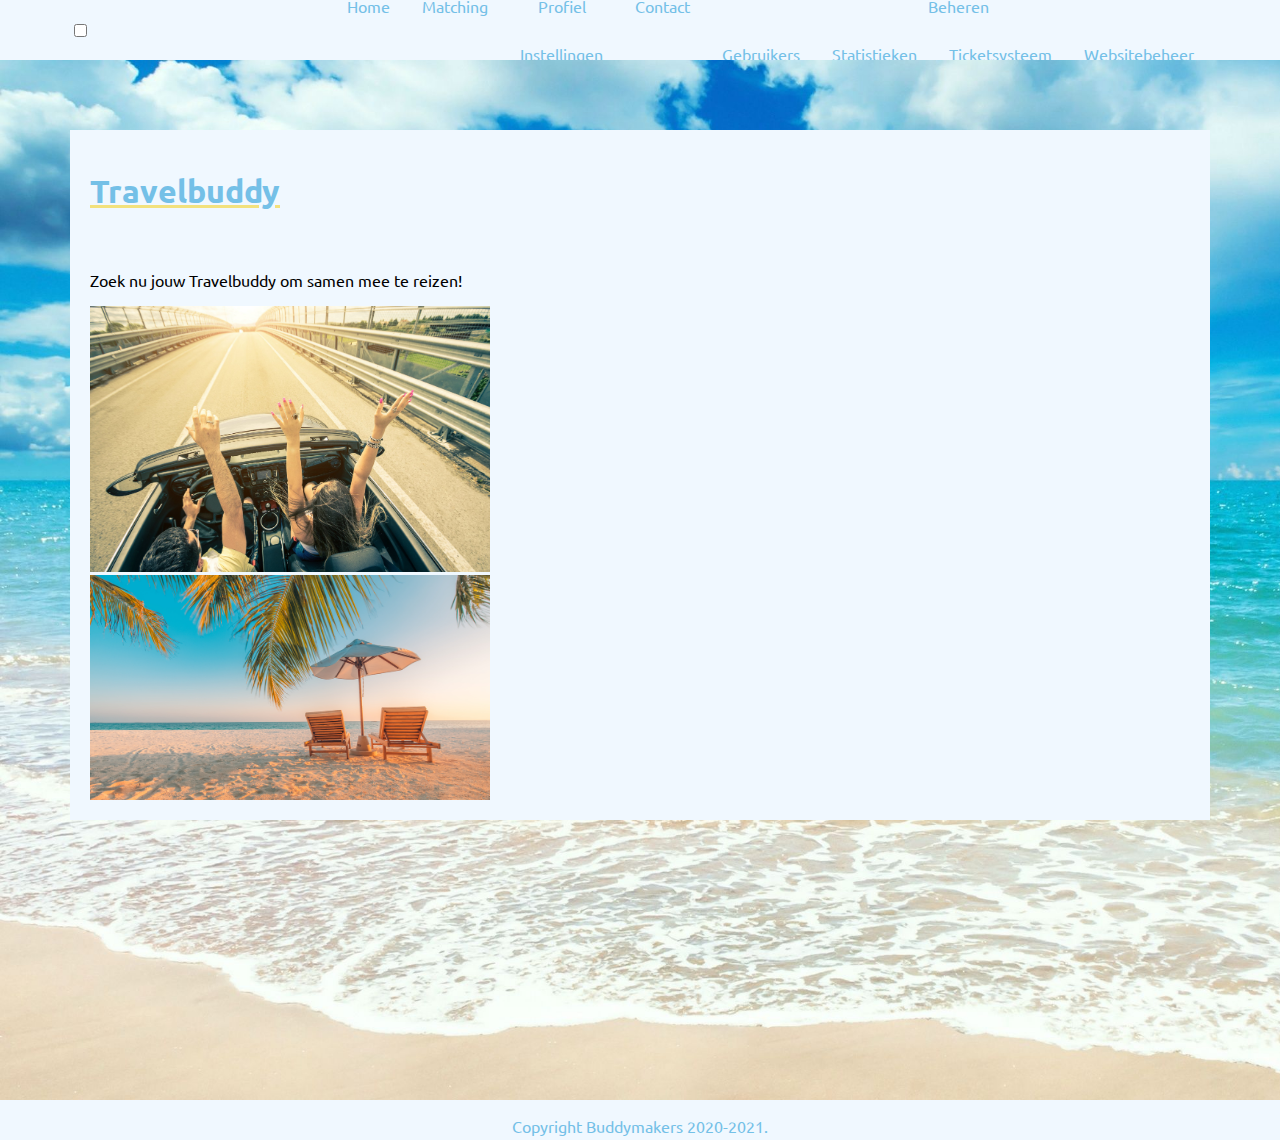
<file: www/index.html>
<!doctype html>
<html lang="en">

<head>
    <meta charset="UTF-8">
    <title>Travelbuddy</title>
    <link rel="stylesheet" href="assets/css/style.css">
</head>

<body>
<nav id='menu'>
    <input type='checkbox' id='responsive-menu' onclick='updatemenu()'><label></label>
    <ul>
        <li><a href='http://'>Home</a></li>
        <li><a href='http://'>Matching</a></li>
        <li><a class='dropdown-arrow' href='http://'>Profiel</a>
            <ul class='sub-menus'>
                <li><a href='http://'>Instellingen</a></li>
            </ul>
        </li>
        <li><a href='http://'>Contact</a></li>
        <li><a class='dropdown-arrow' href='http://'>Beheren</a>
            <ul class='sub-menus'>
                <li><a href='http://'>Gebruikers</a></li>
                <li><a href='http://'>Statistieken</a></li>
                <li><a href='http://'>Ticketsysteem</a></li>
                <li><a href='http://'>Websitebeheer</a></li>
            </ul>
        </li>
    </ul>
</nav>
    <main>
        <div class="container">
            <h1>Travelbuddy</h1><br>
            <section>
            <aside>
        <p>Zoek nu jouw Travelbuddy om samen mee te reizen!</p>
        <img src="assets/img/Travelbuddy.jpg" width="400px">
            </aside>
        </section>
        <img src="assets/img/vakantie.jpg" width="400px">
        </div>
    </main>
    <footer>
        <p>Copyright Buddymakers 2020-2021.</p>
    </footer>
</body>

</html>
</file>
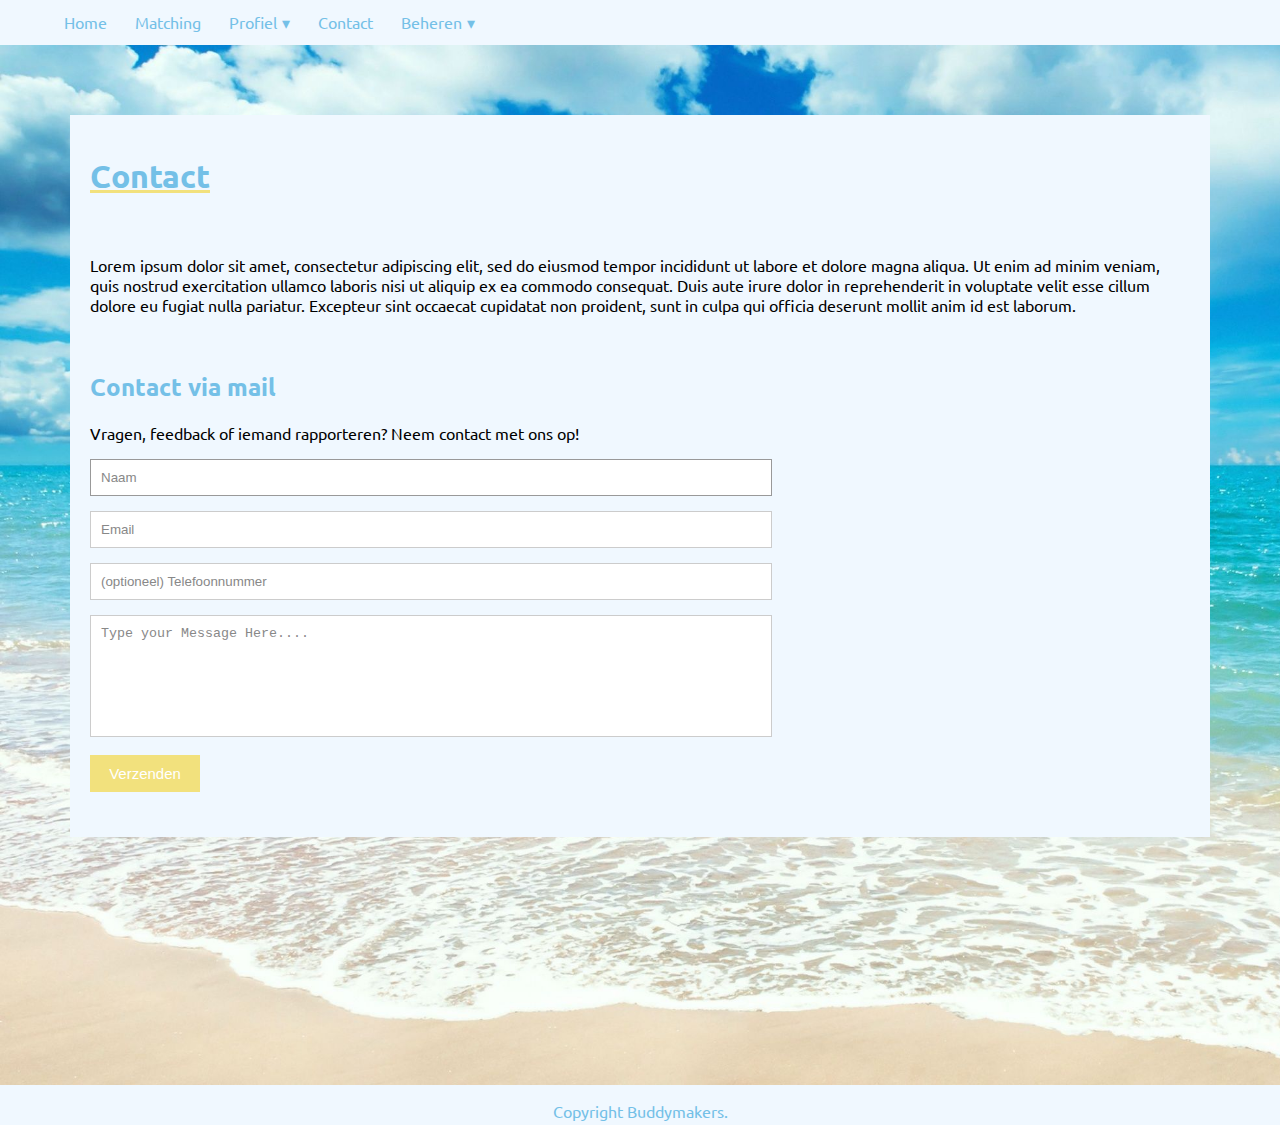
<file: www/contact.html>
<!doctype html>
<html lang="en">

<head>
    <meta charset="UTF-8">
    <title>Travelbuddy - Contact</title>
    <link rel="stylesheet" href="assets/css/main.css">
    <link rel="stylesheet" href="assets/css/contact.css">

</head>

<body>

<nav id='menu'>
    <input type='checkbox' id='responsive-menu' onclick='updatemenu()'><label></label>
    <ul>
        <li><a href='http://'>Home</a></li>
        <li><a href='http://'>Matching</a></li>
        <li><a class='dropdown-arrow' href='http://'>Profiel</a>
            <ul class='sub-menus'>
                <li><a href='http://'>Instellingen</a></li>
            </ul>
        </li>
        <li><a href='http://'>Contact</a></li>
        <li><a class='dropdown-arrow' href='http://'>Beheren</a>
            <ul class='sub-menus'>
                <li><a href='http://'>Gebruikers</a></li>
                <li><a href='http://'>Statistieken</a></li>
                <li><a href='http://'>Ticketsysteem</a></li>
                <li><a href='http://'>Websitebeheer</a></li>
            </ul>
        </li>
    </ul>
</nav>

    <main>
        <div class="container">
            <h1>Contact</h1><br>
            <div class="contact">
                <div id="matching" class="contactinfo">
                    <p>Lorem ipsum dolor sit amet, consectetur adipiscing elit, sed do eiusmod tempor incididunt ut labore et dolore magna aliqua. Ut enim ad minim veniam, quis nostrud exercitation ullamco laboris nisi ut aliquip ex ea commodo consequat. Duis aute irure dolor in reprehenderit in voluptate velit esse cillum dolore eu fugiat nulla pariatur. Excepteur sint occaecat cupidatat non proident, sunt in culpa qui officia deserunt mollit anim id est laborum.</p><br>
                </div>
            </div>
            <form id="contact" action="" method="post">
                <h2>Contact via mail</h2>
                <p>Vragen, feedback of iemand rapporteren? Neem contact met ons op!</p>
                <fieldset>
                    <input placeholder="Naam" type="text" tabindex="1" required autofocus>
                </fieldset>
                <fieldset>
                    <input placeholder="Email" type="email" tabindex="2" required>
                </fieldset>
                <fieldset>
                    <input placeholder="(optioneel) Telefoonnummer" type="tel" tabindex="3">
                </fieldset>
                <fieldset>
                    <fieldset>
                        <textarea placeholder="Type your Message Here...." tabindex="4" required></textarea>
                    </fieldset>
                    <fieldset>
                        <button name="submit" type="submit" id="contact-submit" data-submit="...Sending">Verzenden</button>
                    </fieldset>
                </fieldset>
            </form>
        </div>
    </main>
    <footer>
        <p>Copyright Buddymakers.</p>
    </footer>
</body>

</html>
</file>
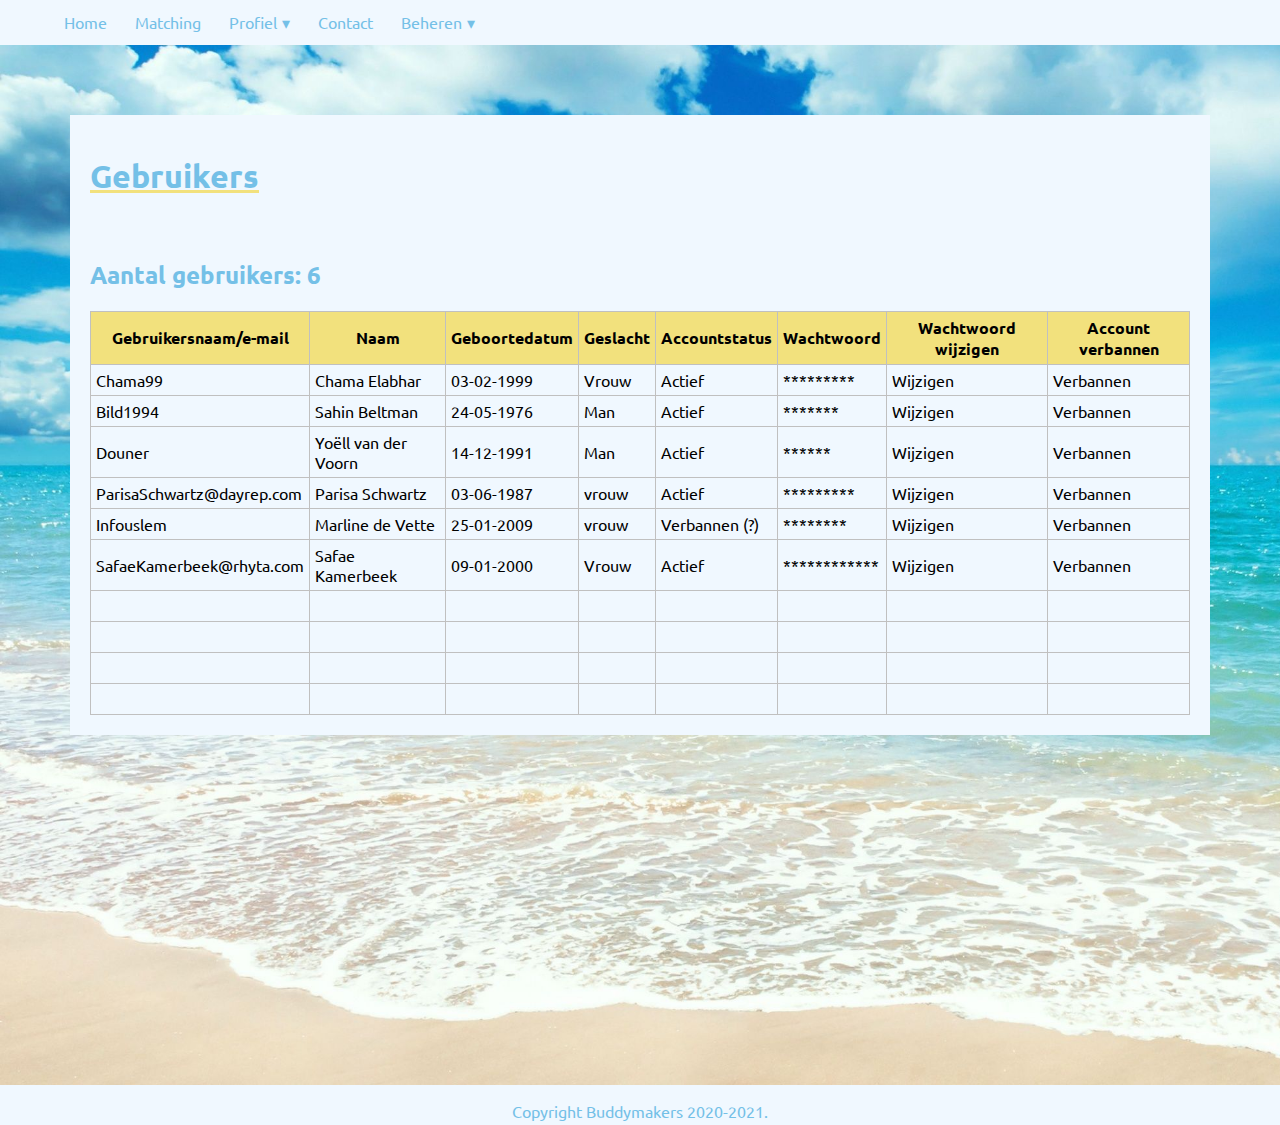
<file: www/dev_gebruikers.html>
<!doctype html>
<html lang="en">

<head>
    <meta charset="UTF-8">
    <title>Travelbuddy</title>
    <link rel="stylesheet" href="assets/css/main.css">
    <link rel="stylesheet" href="assets/css/gebruikers.css">
</head>

<body>
<nav id='menu'>
    <input type='checkbox' id='responsive-menu' onclick='updatemenu()'><label></label>
    <ul>
        <li><a href='http://'>Home</a></li>
        <li><a href='http://'>Matching</a></li>
        <li><a class='dropdown-arrow' href='http://'>Profiel</a>
            <ul class='sub-menus'>
                <li><a href='http://'>Instellingen</a></li>
            </ul>
        </li>
        <li><a href='http://'>Contact</a></li>
        <li><a class='dropdown-arrow' href='http://'>Beheren</a>
            <ul class='sub-menus'>
                <li><a href='http://'>Gebruikers</a></li>
                <li><a href='http://'>Statistieken</a></li>
                <li><a href='http://'>Ticketsysteem</a></li>
                <li><a href='http://'>Websitebeheer</a></li>
            </ul>
        </li>
    </ul>
</nav>
    <main>
        <div class="container">
            <h1>Gebruikers</h1><br>
            <section>

                <h2>Aantal gebruikers: 6</h2>
                <table class="gebruikers">
                    <thead>
                        <th>Gebruikersnaam/e-mail</th>
                        <th>Naam</th>
                        <th>Geboortedatum</th>
                        <th>Geslacht</th>
                        <th>Accountstatus</th>
                        <th>Wachtwoord</th>
                        <th>Wachtwoord wijzigen</th>
                        <th>Account verbannen</th>

                    </tr>
                    </thead>
                    <tbody>
                    <tr>
                        <td>Chama99</td>
                        <td>Chama Elabhar</td>
                        <td>03-02-1999</td>
                        <td>Vrouw</td>
                        <td>Actief</td>
                        <td>*********</td>
                        <td>Wijzigen</td>
                        <td>Verbannen</td>
                    </tr>
                    <tr>
                        <td>Bild1994</td>
                        <td>Sahin Beltman</td>
                        <td>24-05-1976</td>
                        <td>Man</td>
                        <td>Actief</td>
                        <td>*******</td>
                        <td>Wijzigen</td>
                        <td>Verbannen</td>
                    </tr>
                    <tr>
                        <td>Douner</td>
                        <td>Yoëll van der Voorn</td>
                        <td>14-12-1991</td>
                        <td>Man</td>
                        <td>Actief</td>
                        <td>******</td>
                        <td>Wijzigen</td>
                        <td>Verbannen</td>
                    </tr>
                    <tr>
                        <td>ParisaSchwartz@dayrep.com</td>
                        <td>Parisa Schwartz</td>
                        <td>03-06-1987</td>
                        <td>vrouw</td>
                        <td>Actief</td>
                        <td>*********</td>
                        <td>Wijzigen</td>
                        <td>Verbannen</td>
                    </tr>
                    <tr>
                        <td>Infouslem</td>
                        <td>Marline de Vette</td>
                        <td>25-01-2009</td>
                        <td>vrouw</td>
                        <td>Verbannen (?)</td>
                        <td>********</td>
                        <td>Wijzigen</td>
                        <td>Verbannen</td>
                    </tr>
                    <tr>
                        <td>SafaeKamerbeek@rhyta.com</td>
                        <td>Safae Kamerbeek</td>
                        <td>09-01-2000</td>
                        <td>Vrouw</td>
                        <td>Actief</td>
                        <td>************</td>
                        <td>Wijzigen</td>
                        <td>Verbannen</td>
                    </tr>
                    <tr>
                        <td>&nbsp;</td>
                        <td>&nbsp;</td>
                        <td>&nbsp;</td>
                        <td>&nbsp;</td>
                        <td>&nbsp;</td>
                        <td>&nbsp;</td>
                        <td>&nbsp;</td>
                        <td>&nbsp;</td>
                    </tr>
                    <tr>
                        <td>&nbsp;</td>
                        <td>&nbsp;</td>
                        <td>&nbsp;</td>
                        <td>&nbsp;</td>
                        <td>&nbsp;</td>
                        <td>&nbsp;</td>
                        <td>&nbsp;</td>
                        <td>&nbsp;</td>
                    </tr>
                    <tr>
                        <td>&nbsp;</td>
                        <td>&nbsp;</td>
                        <td>&nbsp;</td>
                        <td>&nbsp;</td>
                        <td>&nbsp;</td>
                        <td>&nbsp;</td>
                        <td>&nbsp;</td>
                        <td>&nbsp;</td>
                    </tr>
                    <tr>
                        <td>&nbsp;</td>
                        <td>&nbsp;</td>
                        <td>&nbsp;</td>
                        <td>&nbsp;</td>
                        <td>&nbsp;</td>
                        <td>&nbsp;</td>
                        <td>&nbsp;</td>
                        <td>&nbsp;</td>
                    </tr>
                    <tbody>
                </table>

            </section>
        </div>
    </main>
    <footer>
        <p>Copyright Buddymakers 2020-2021.</p>
    </footer>
</body>

</html>
</file>
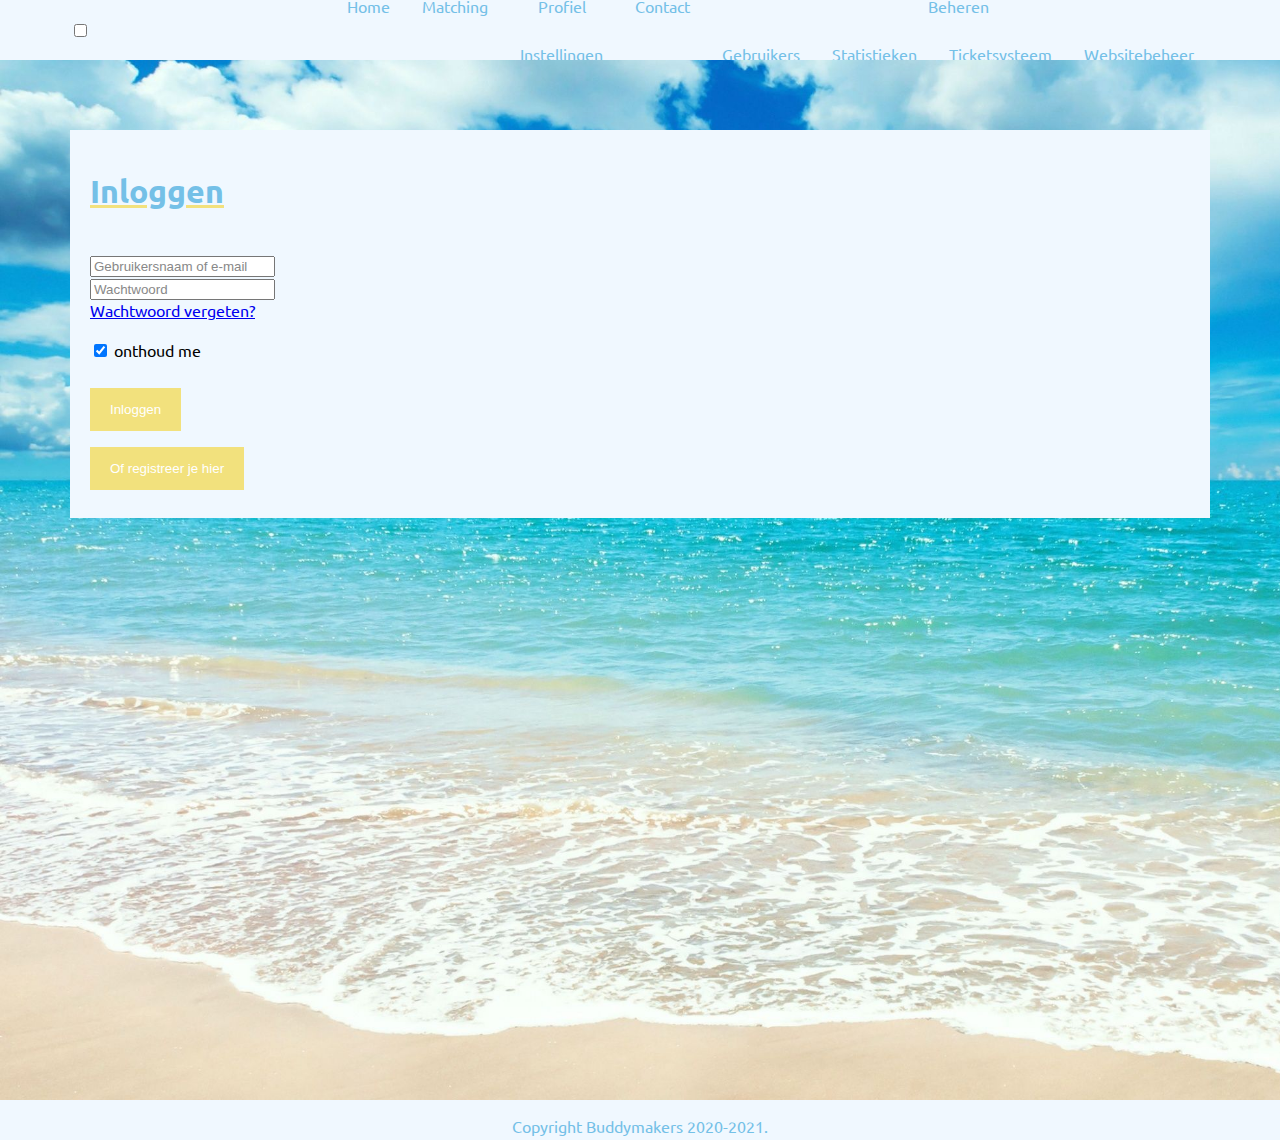
<file: www/inloggen.html>
<!doctype html>
<html lang="en">

<head>
    <meta charset="UTF-8">
    <title>Travelbuddy</title>
    <link rel="stylesheet" href="assets/css/style.css">
</head>

<body>
<nav id='menu'>
    <input type='checkbox' id='responsive-menu' onclick='updatemenu()'><label></label>
    <ul>
        <li><a href='http://'>Home</a></li>
        <li><a href='http://'>Matching</a></li>
        <li><a class='dropdown-arrow' href='http://'>Profiel</a>
            <ul class='sub-menus'>
                <li><a href='http://'>Instellingen</a></li>
            </ul>
        </li>
        <li><a href='http://'>Contact</a></li>
        <li><a class='dropdown-arrow' href='http://'>Beheren</a>
            <ul class='sub-menus'>
                <li><a href='http://'>Gebruikers</a></li>
                <li><a href='http://'>Statistieken</a></li>
                <li><a href='http://'>Ticketsysteem</a></li>
                <li><a href='http://'>Websitebeheer</a></li>
            </ul>
        </li>
    </ul>
</nav>
    <main>
        <div class="container">
            <h1>Inloggen</h1><br>
            <div class="inloggen">
                <input type="text" placeholder="Gebruikersnaam of e-mail">
                <br>
                <input type="password" placeholder="Wachtwoord">
                <div class="psw"> <a href="#">Wachtwoord vergeten?</a></div>
                <br>
                <input type="checkbox" id="onthouden" checked="checked" name="remember">
                <label for="onthouden"> onthoud me </label><br>
                <br>
                <button type="submit"> <a href="#">Inloggen</a></button>
                <br>
                <button type="submit"> <span>Of registreer je hier</span></button>
            </div>

        </div>
    </main>
    <footer>
        <p>Copyright Buddymakers 2020-2021.</p>
    </footer>
</body></html>
</file>
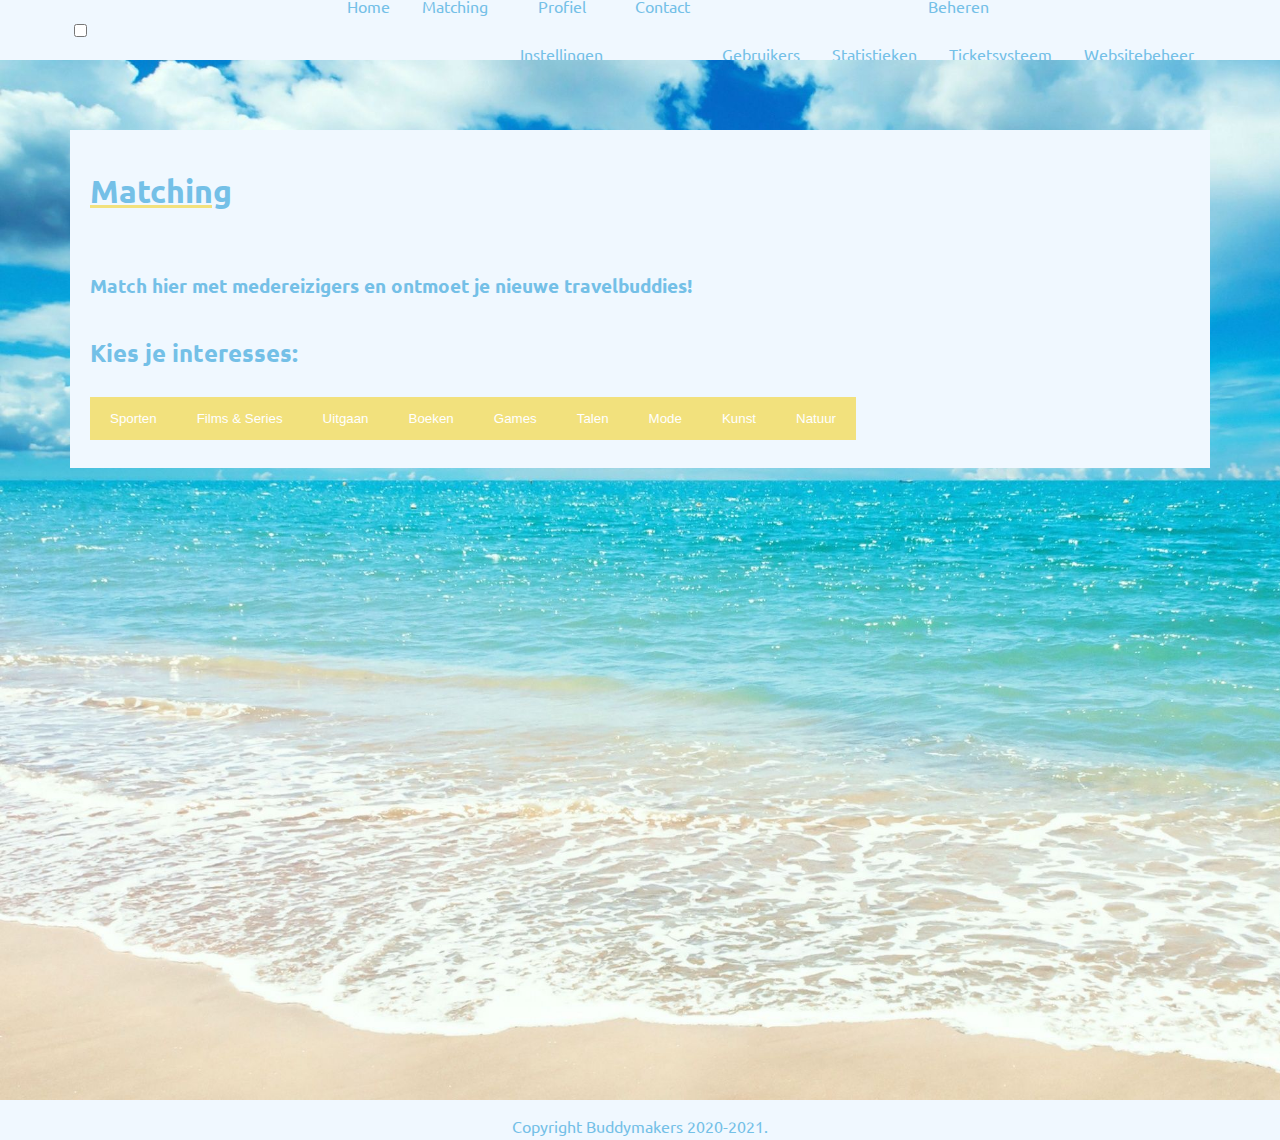
<file: www/matching.html>
<!doctype html>
<html lang="en">

<head>
    <meta charset="UTF-8">
    <title>Travelbuddy</title>
    <link rel="stylesheet" href="assets/css/style.css">
</head>

<body>
<nav id='menu'>
    <input type='checkbox' id='responsive-menu' onclick='updatemenu()'><label></label>
    <ul>
        <li><a href='http://'>Home</a></li>
        <li><a href='http://'>Matching</a></li>
        <li><a class='dropdown-arrow' href='http://'>Profiel</a>
            <ul class='sub-menus'>
                <li><a href='http://'>Instellingen</a></li>
            </ul>
        </li>
        <li><a href='http://'>Contact</a></li>
        <li><a class='dropdown-arrow' href='http://'>Beheren</a>
            <ul class='sub-menus'>
                <li><a href='http://'>Gebruikers</a></li>
                <li><a href='http://'>Statistieken</a></li>
                <li><a href='http://'>Ticketsysteem</a></li>
                <li><a href='http://'>Websitebeheer</a></li>
            </ul>
        </li>
    </ul>
</nav>
    <main>
        <div class="container">
            <h1>Matching</h1>
            <br>
            <h3>Match hier met medereizigers en ontmoet je nieuwe travelbuddies!</h3>
        
        <h2>Kies je interesses:</h2>

        <ul class="interesses">
            <li><button class="button">Sporten</button></li>
            <li><button class="button">Films &amp; Series</button></li>
            <li><button class="button">Uitgaan</button></li>
            <li><button class="button">Boeken</button></li>
            <li><button class="button">Games</button></li>
            <li><button class="button">Talen</button></li>
            <li><button class="button">Mode</button></li>
            <li><button class="button">Kunst</button></li>
            <li><button class="button">Natuur</button></li>
        </ul>
            </div>
    </main>
    <footer>
        <p>Copyright Buddymakers 2020-2021.</p>
    </footer>
</body></html>
</file>
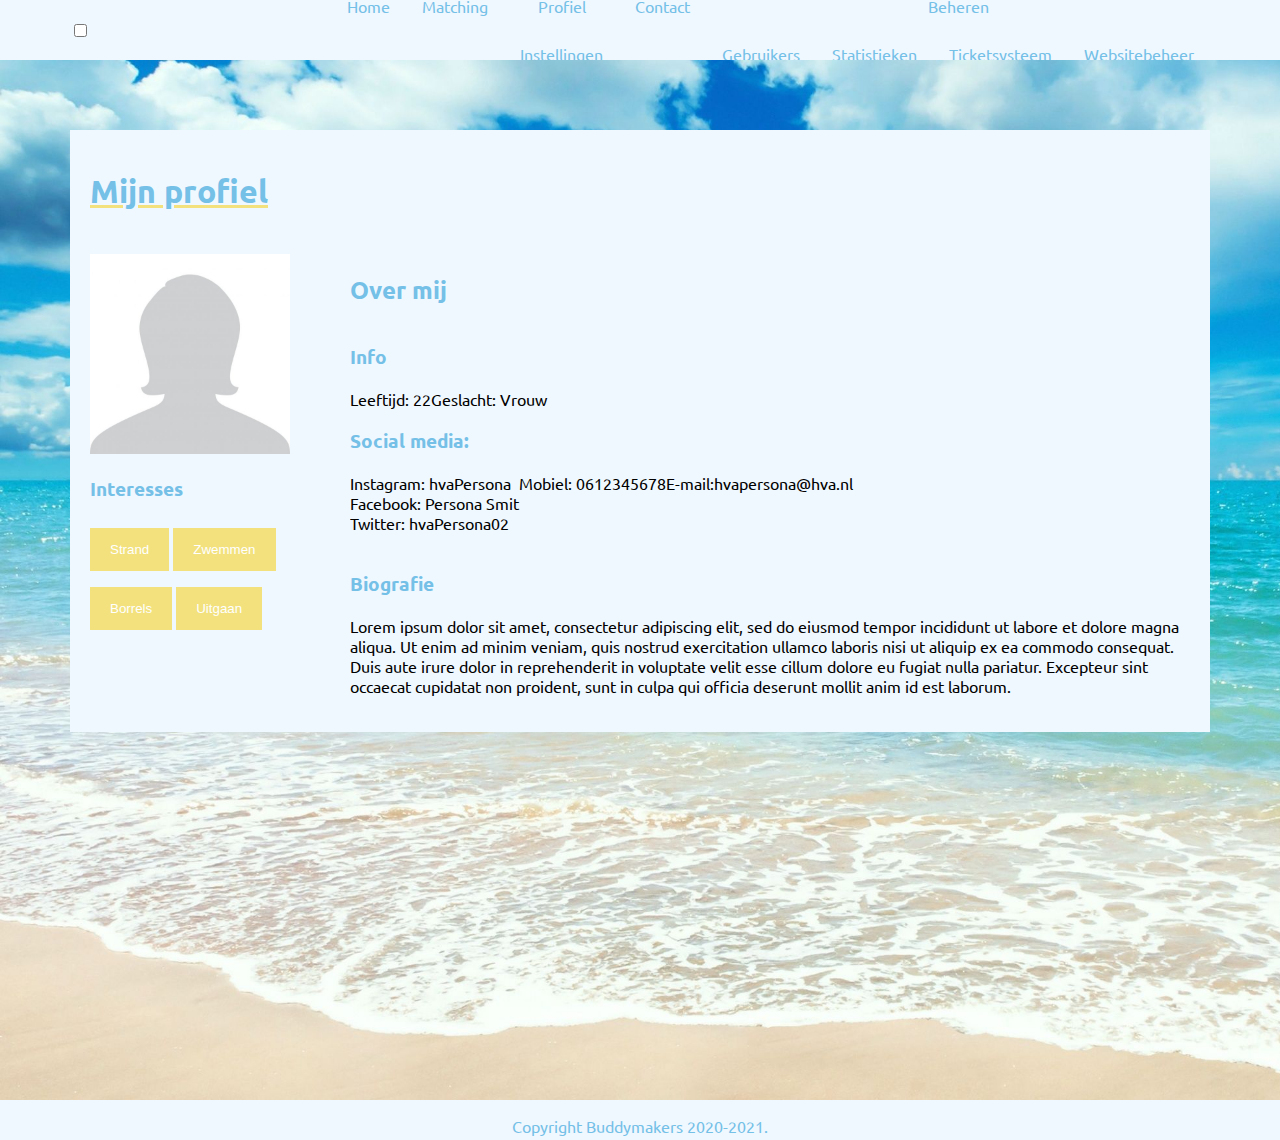
<file: www/profiel.html>
<!doctype html>
<html lang="en">

<head>
    <meta charset="UTF-8">
    <title>Travelbuddy</title>
    <link rel="stylesheet" href="assets/css/style.css">
</head>

<body>
<nav id='menu'>
    <input type='checkbox' id='responsive-menu' onclick='updatemenu()'><label></label>
    <ul>
        <li><a href='http://'>Home</a></li>
        <li><a href='http://'>Matching</a></li>
        <li><a class='dropdown-arrow' href='http://'>Profiel</a>
            <ul class='sub-menus'>
                <li><a href='http://'>Instellingen</a></li>
            </ul>
        </li>
        <li><a href='http://'>Contact</a></li>
        <li><a class='dropdown-arrow' href='http://'>Beheren</a>
            <ul class='sub-menus'>
                <li><a href='http://'>Gebruikers</a></li>
                <li><a href='http://'>Statistieken</a></li>
                <li><a href='http://'>Ticketsysteem</a></li>
                <li><a href='http://'>Websitebeheer</a></li>
            </ul>
        </li>
    </ul>
</nav>
    <main>
        <div class="container">
            <h1>Mijn profiel</h1><br>
            <div class="profiel">
                <div class="avatar en interesses">
                    <div class="avatar">
                        <img src="assets/img/avatar.jpg" alt="avatar" width="200px;">
                        <div class="tags">
                            <h3>Interesses</h3>
                                <button>Strand</button>
                                <button>Zwemmen</button>
                                <button>Borrels</button>
                                <button>Uitgaan</button>
                        </div>
                    </div>
                </div>
                <div class="Bio">
                    <h2>Over mij</h2>
                    <ul>
                        <h3>Info</h3>
                        <li>Leeftijd: 22</li>
                        <li>Geslacht: Vrouw</li><br>
                        <h3>Social media:</h3>
                        <li>
                            Instagram: hvaPersona <br>
                            Facebook: Persona Smit <br>
                            Twitter: hvaPersona02 <br>
                        </li>
                        <li>Mobiel: 0612345678</li>
                        <li>E-mail:hvapersona@hva.nl</li>
                    </ul><br>
                    <h3>Biografie</h3>
                    <p>Lorem ipsum dolor sit amet, consectetur adipiscing elit, sed do eiusmod tempor incididunt ut labore et dolore magna aliqua. Ut enim ad minim veniam, quis nostrud exercitation ullamco laboris nisi ut aliquip ex ea commodo consequat. Duis aute irure dolor in reprehenderit in voluptate velit esse cillum dolore eu fugiat nulla pariatur. Excepteur sint occaecat cupidatat non proident, sunt in culpa qui officia deserunt mollit anim id est laborum.</p>
                </div>
            </div>
        </div>
    </main>
    <footer>
        <p>Copyright Buddymakers 2020-2021.</p>
    </footer>
</body></html>
</file>
<file: www/assets/css/style.css>
@import url('https://fonts.googleapis.com/css2?family=Sue+Ellen+Francisco&family=Ubuntu&display=swap');

html,
body {
    font-family: 'Ubuntu', sans-serif;
    width: 100%;
    height: 100%;
    margin: 0;
    display: flex;
    flex-direction: column;
}

nav {
    display: flex;
    flex-direction: row;
    width: auto;
    height: 60px;
    padding-left: 70px;
    padding-right: 70px;
    background-color: aliceblue;
    justify-content: space-between;
    align-items: center;
}

nav p {
    font-family: 'Sue Ellen Francisco', cursive;
    font-size: 30px;
    margin: 0;
    color: #F2E17D;
}

nav a {
    color: #74C0E7;
    text-decoration: none;
    background-image: linear-gradient(aliceblue 95%, #F2E17D 5%);
    transition: background 500ms ease;
    background-size: auto 175%;
    width: auto;
}

a:hover {
    background-position-y: 100%;
}

ul {
    list-style-type: none;
    margin: 0;
    padding: 0;
    overflow: hidden;
}

li {
    float: left;
}

li a {
    display: block;
    color: #74C0E7;
    text-align: center;
    padding: 14px 16px;
    text-decoration: none;
}

main {
    display: flex;
    flex-direction: column;
    width: auto;
    height: 100%;
    min-height: 100%;
    padding: 70px;
    background-image: url(../img/achtergrond.jpg);
    background-size: cover;
}

.container {
    background-color: aliceblue;
    padding: 20px;
}

h1 {
    color: #74C0E7;
    text-decoration: underline;
    text-decoration-color: #F2E17D;
}

h2,
h3 {
    color: #74C0E7;
}

footer {
    height: 40px;
    width: 100%;
    background-color: aliceblue;
    display: inline-block;
    text-align: center;
    align-items: center;

}

footer p {
    color: #74C0E7;
}

#contact input[type="text"],
#contact input[type="email"],
#contact input[type="tel"],
#contact input[type="url"],
#contact textarea,
#contact button[type="submit"] {
    font: 400 12px/16px "Open Sans", Helvetica, Arial, sans-serif;
}

#contact h1 {
    color: #74C0E7;
    display: block;
    font-size: 30px;
    font-weight: 400;
}

#contact h4 {
    margin: 5px 0 15px;
    display: block;
    font-size: 13px;
}

fieldset {
    border: medium none !important;
    margin: 0 0 10px;
    min-width: 100%;
    padding: 0;
    width: 50%;
}

#contact input[type="text"],
#contact input[type="email"],
#contact input[type="tel"],
#contact textarea {
    width: 60%;
    border: 1px solid #CCC;
    background: #FFF;
    margin: 0 0 5px;
    padding: 10px;
}

#contact input[type="text"]:hover,
#contact input[type="email"]:hover,
#contact input[type="tel"]:hover,
#contact textarea:hover {
    -webkit-transition: border-color 0.3s ease-in-out;
    -moz-transition: border-color 0.3s ease-in-out;
    transition: border-color 0.3s ease-in-out;
    border: 1px solid #AAA;
}

#contact textarea {
    height: 100px;
    max-width: 100%;
    resize: none;
}

#contact button[type="submit"] {
    cursor: pointer;
    width: 10%;
    border: none;
    background: #F2E17D;
    color: #FFF;
    margin: 0 0 5px;
    padding: 10px;
    font-size: 15px;
}

#contact button[type="submit"]:hover {
    background: #d6c24d;
    -webkit-transition: background 0.3s ease-in-out;
    -moz-transition: background 0.3s ease-in-out;
    transition: background-color 0.3s ease-in-out;
}

#contact button[type="submit"]:active {
    box-shadow: inset 0 1px 3px rgba(0, 0, 0, 0.5);
}

#contact input:focus,
#contact textarea:focus {
    outline: 0;
    border: 1px solid #999;
}

::-webkit-input-placeholder {
    color: #888;
}

:-moz-placeholder {
    color: #888;
}

::-moz-placeholder {
    color: #888;
}

:-ms-input-placeholder {
    color: #888;
}

button {
    background-color: #F2E17D;
    color: white;
    padding: 14px 20px;
    margin: 8px 0;
    border: none;
    cursor: pointer;
}

button:hover {
    opacity: 0.8;
}

button a {
    text-decoration: none;
    color: white;
}

/* profiel pagina */
main {
    display: flex;
    flex-direction: column;
}

.container {
    display: flex;
    flex-direction: column;
}

.avatar en interesses {
    display: flex;
    flex-direction: column;
}

.avatar {
    padding-right: 30px;
}

.profiel {
    display: flex;
    flex-direction: row;
}

.tags button {
    width: auto;
}

.bio {
    display: flex;
    flex-direction: column;
}
</file>
<file: www/assets/css/main.css>
@import url('https://fonts.googleapis.com/css2?family=Sue+Ellen+Francisco&family=Ubuntu&display=swap');

html,
body {
    font-family: 'Ubuntu', sans-serif;
    width: 100%;
    height: 100%;
    margin: 0;
    display: flex;
    flex-direction: column;
}

#menu {
    background: #F0F8FF;
    color: #FFF;
    height: 45px;
    padding-left: 50px;
    border-radius: 0px;
}
#menu ul, #menu li {
    margin: 0 auto;
    padding: 0;
    list-style: none
}
#menu ul {
    width: 100%;
}
#menu li {
    float: left;
    display: inline;
    position: relative;
}
#menu a {
    display: block;
    line-height: 45px;
    padding: 0 14px;
    text-decoration: none;
    color: #74C0E7;
    font-size: 16px;
}
#menu a.dropdown-arrow:after {
    content: "\25BE";
    margin-left: 5px;
}
#menu li a:hover {
    color: #0099CC;
    background: #E2E9F0;
}
#menu input {
    display: none;
    margin: 0;
    padding: 0;
    height: 45px;
    width: 100%;
    opacity: 0;
    cursor: pointer
}
#menu label {
    display: none;
    line-height: 45px;
    text-align: center;
    position: absolute;
    left: 35px
}
#menu label:before {
    font-size: 1.6em;
    content: "\2261";
    margin-left: 20px;
}
#menu ul.sub-menus{
    height: auto;
    overflow: hidden;
    width: 170px;
    background: #E7EFF5;
    position: absolute;
    z-index: 99;
    display: none;
}
#menu ul.sub-menus li {
    display: block;
    width: 100%;
}
#menu ul.sub-menus a {
    color: #74C0E7;
    font-size: 16px;
}
#menu li:hover ul.sub-menus {
    display: block
}
#menu ul.sub-menus a:hover{
    background: #F0F8FF;
    color: #000000;
}
@media screen and (max-width: 800px){
    #menu {position:relative}
    #menu ul {background:#111;position:absolute;top:100%;right:0;left:0;z-index:3;height:auto;display:none}
    #menu ul.sub-menus {width:100%;position:static;}
    #menu ul.sub-menus a {padding-left:30px;}
    #menu li {display:block;float:none;width:auto;}
    #menu input, #menu label {position:absolute;top:0;left:0;display:block}
    #menu input {z-index:4}
    #menu input:checked + label {color:white}
    #menu input:checked + label:before {content:"\00d7"}
    #menu input:checked ~ ul {display:block}
}

/* main */

main {
    display: flex;
    flex-direction: column;
    width: auto;
    height: 100%;
    min-height: 100%;
    padding: 70px;
    background-image: url(../img/achtergrond.jpg);
    background-size: cover;
}

.container {
    background-color: aliceblue;
    padding: 20px;
}

h1 {
    color: #74C0E7;
    text-decoration: underline;
    text-decoration-color: #F2E17D;
}

h2,
h3 {
    color: #74C0E7;
}

footer {
    height: 40px;
    width: 100%;
    background-color: aliceblue;
    display: inline-block;
    text-align: center;
    align-items: center;

}

footer p {
    color: #74C0E7;
}
</file>
<file: www/assets/css/contact.css>
#contact h1 {
    color: #74C0E7;
    display: block;
    font-size: 30px;
    font-weight: 400;
}

#contact h4 {
    margin: 5px 0 15px;
    display: block;
    font-size: 13px;
}

fieldset {
    border: medium none !important;
    margin: 0 0 10px;
    min-width: 100%;
    padding: 0;
    width: 50%;
}

#contact input[type="text"],
#contact input[type="email"],
#contact input[type="tel"],
#contact textarea {
    width: 60%;
    border: 1px solid #CCC;
    background: #FFF;
    margin: 0 0 5px;
    padding: 10px;
}

#contact input[type="text"]:hover,
#contact input[type="email"]:hover,
#contact input[type="tel"]:hover,
#contact textarea:hover {
    -webkit-transition: border-color 0.3s ease-in-out;
    -moz-transition: border-color 0.3s ease-in-out;
    transition: border-color 0.3s ease-in-out;
    border: 1px solid #AAA;
}

#contact textarea {
    height: 100px;
    max-width: 100%;
    resize: none;
}

#contact button[type="submit"] {
    cursor: pointer;
    width: 10%;
    border: none;
    background: #F2E17D;
    color: #FFF;
    margin: 0 0 5px;
    padding: 10px;
    font-size: 15px;
}

#contact button[type="submit"]:hover {
    background: #d6c24d;
    -webkit-transition: background 0.3s ease-in-out;
    -moz-transition: background 0.3s ease-in-out;
    transition: background-color 0.3s ease-in-out;
}

#contact button[type="submit"]:active {
    box-shadow: inset 0 1px 3px rgba(0, 0, 0, 0.5);
}

#contact input:focus,
#contact textarea:focus {
    outline: 0;
    border: 1px solid #999;
}

::-webkit-input-placeholder {
    color: #888;
}

:-moz-placeholder {
    color: #888;
}

::-moz-placeholder {
    color: #888;
}

:-ms-input-placeholder {
    color: #888;
}

button {
    background-color: #F2E17D;
    color: white;
    padding: 14px 20px;
    margin: 8px 0;
    border: none;
    cursor: pointer;
}

button:hover {
    opacity: 0.8;
}

button a {
    text-decoration: none;
    color: white;
}
</file>
<file: www/assets/css/gebruikers.css>
th{
    padding-left: 30px;
}

.gebruikers {
    border:1px solid #C0C0C0;
    border-collapse:collapse;
    padding:5px;
}
.gebruikers th {
    border:1px solid #C0C0C0;
    padding:5px;
    background: #F2E17D;
}.gebruikers td {
     border:1px solid #C0C0C0;
     padding:5px;
 }
</file>
